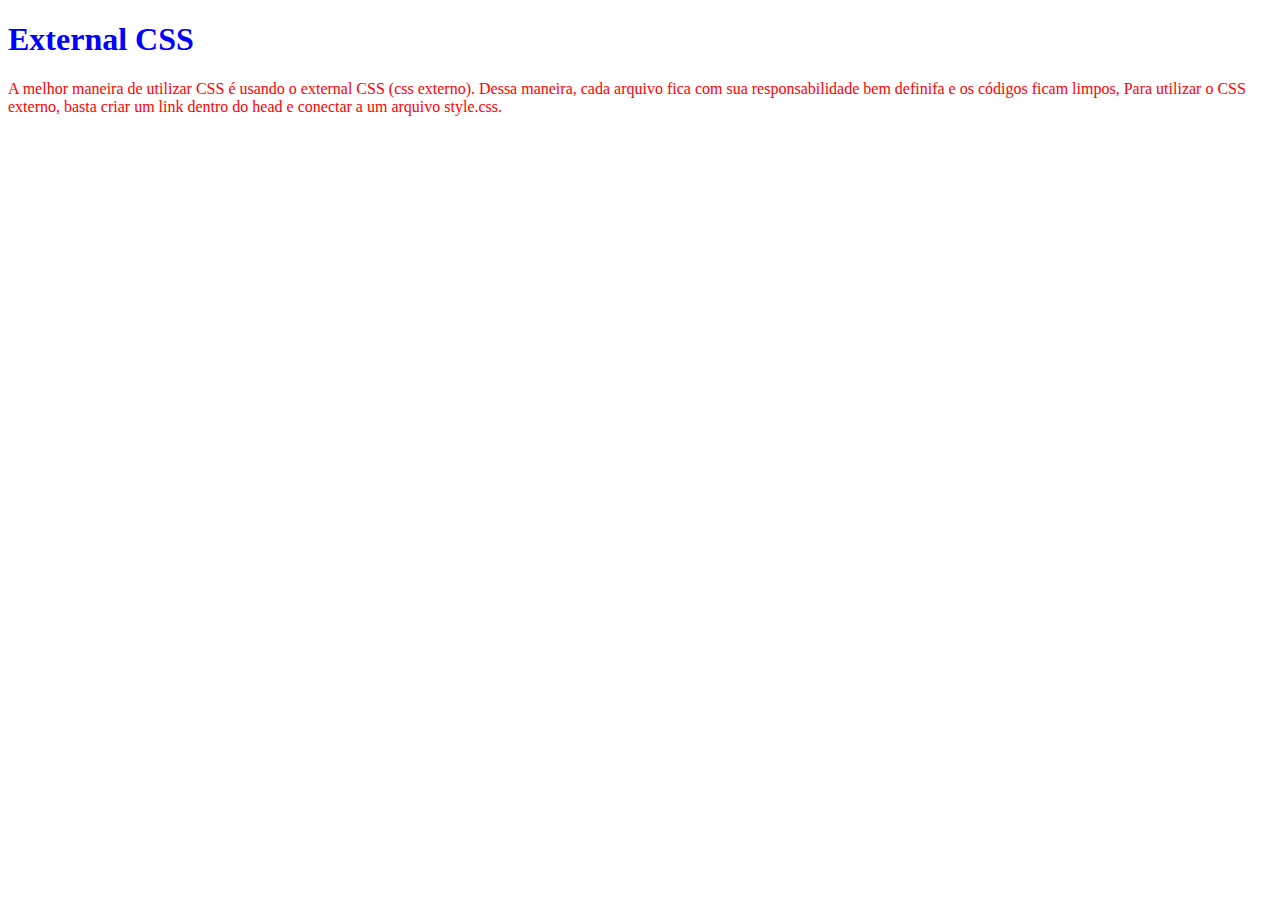
<file: 3_EXTERNAL_CSS/index.html>
<!DOCTYPE html>
<html lang="en">
<head>
    <meta charset="UTF-8">
    <meta http-equiv="X-UA-Compatible" content="IE=edge">
    <meta name="viewport" content="width=device-width, initial-scale=1.0">
    <link rel="stylesheet" href="style.css">
    <title>External CSS</title>
</head>
<body>
    <h1>External CSS</h1>
    <p>
        A melhor maneira de utilizar CSS é usando o external CSS (css externo). Dessa maneira, cada arquivo fica com sua responsabilidade bem definifa e os códigos ficam limpos, Para utilizar o CSS externo, basta criar um link dentro do head e conectar a um arquivo style.css.
    </p>
</body>
</html>
</file>
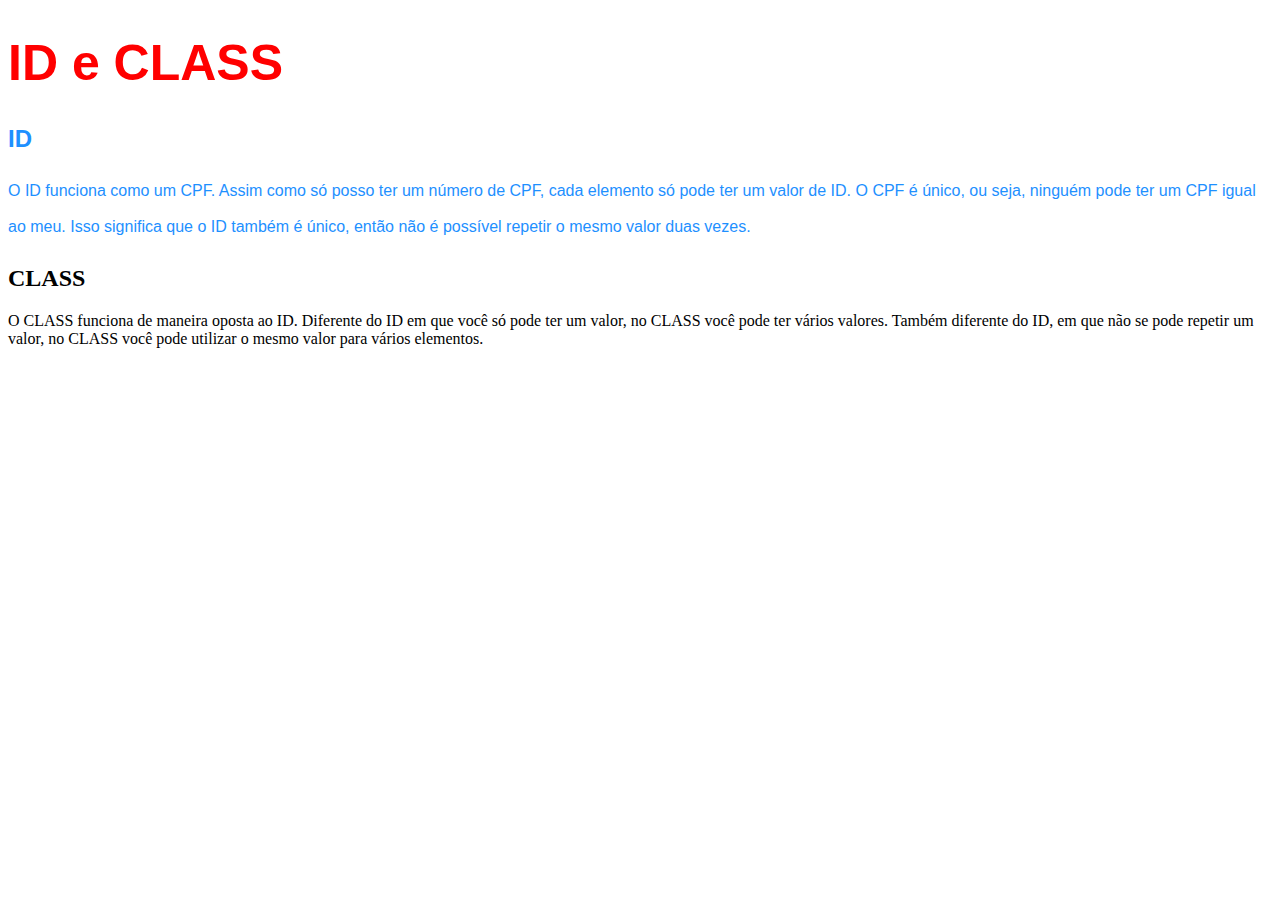
<file: 4_ID_CLASS/index.html>
<!DOCTYPE html>
<html lang="en">
<head>
    <meta charset="UTF-8">
    <meta http-equiv="X-UA-Compatible" content="IE=edge">
    <meta name="viewport" content="width=device-width, initial-scale=1.0">
    <link rel="stylesheet" href="style.css">
    <title>ID e CLASS</title>
</head>
<body>
    <h1>ID e CLASS</h1>

    <h2 class="textos-id">ID</h2>
    <p class="textos-id altura-linha">
        O ID funciona como um CPF. Assim como só posso ter um número de CPF, cada elemento só pode ter um valor de ID. O CPF é único, ou seja, ninguém pode ter um CPF igual ao meu. Isso significa que o ID também é único, então não é possível repetir o mesmo valor duas vezes.
    </p>

    <h2>CLASS</h2>
    <p>
        O CLASS funciona de maneira oposta ao ID. Diferente do ID em que você só pode ter um valor, no CLASS você pode ter vários valores. Também diferente do ID, em que não se pode repetir um valor, no CLASS você pode utilizar o mesmo valor para vários elementos.
    </p>
</body>
</html>
</file>
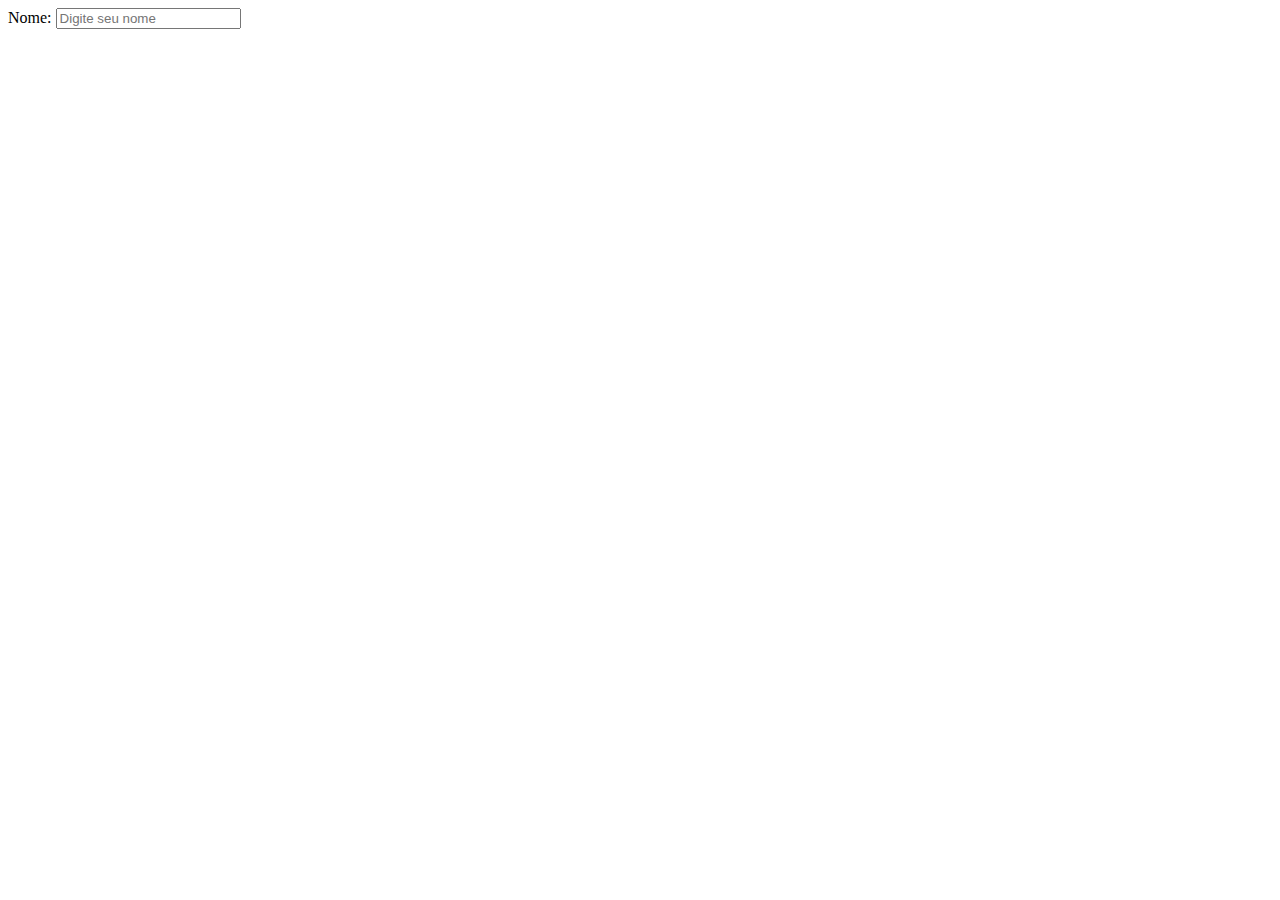
<file: 1_FORMULARIOS/1_form_basico/index.html>
<!DOCTYPE html>
<html lang="en">
<head>
    <meta charset="UTF-8">
    <meta http-equiv="X-UA-Compatible" content="IE=edge">
    <meta name="viewport" content="width=device-width, initial-scale=1.0">
    <title>Form Básico</title>
</head>
<body>
    <form action="">
        <div>
            <label for="nome">Nome:</label>
            <input type="text" id="nome" placeholder="Digite seu nome">
        </div>
    </form>
</body>
</html>
</file>
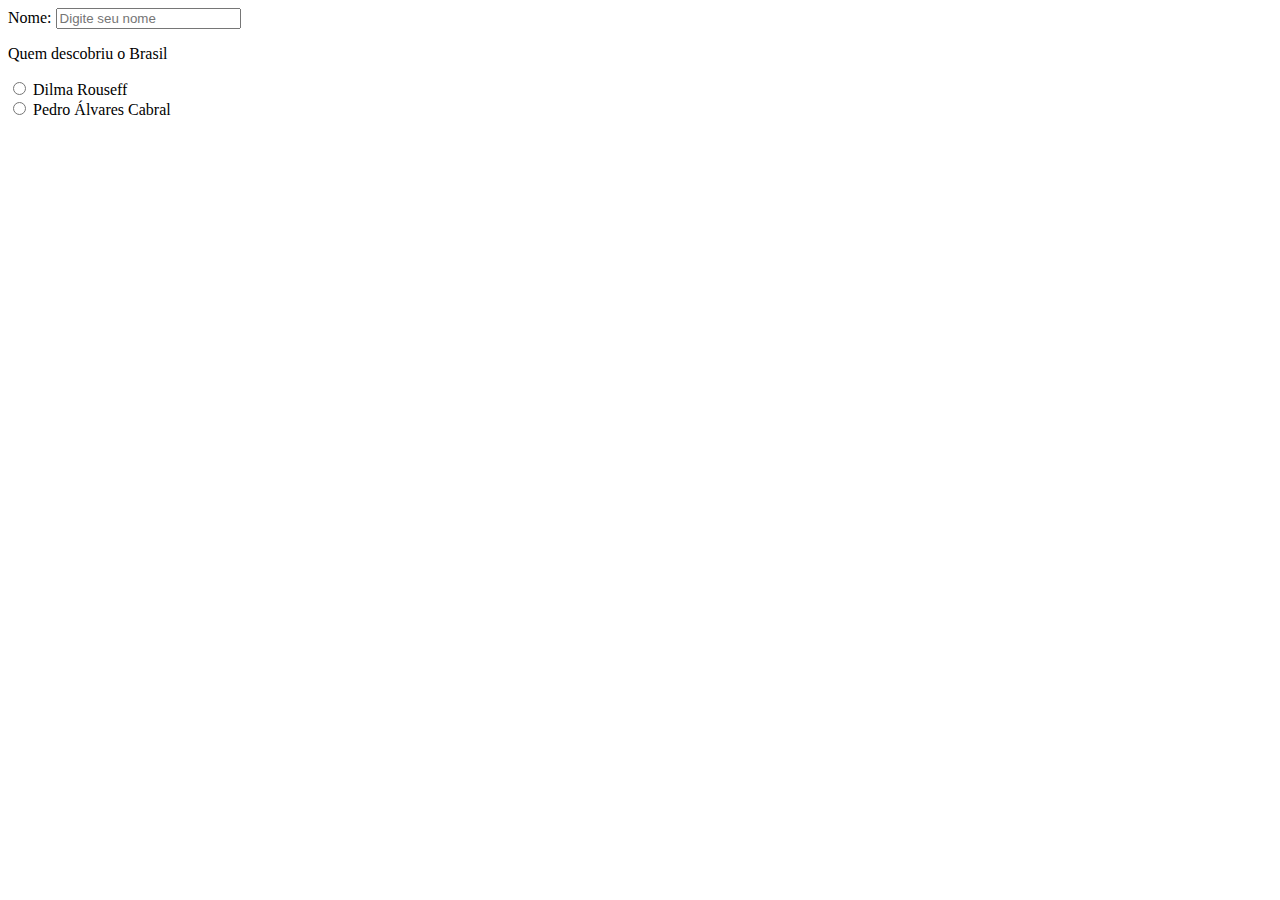
<file: 1_FORMULARIOS/2_input_radio/index.html>
<!DOCTYPE html>
<html lang="en">
<head>
    <meta charset="UTF-8">
    <meta http-equiv="X-UA-Compatible" content="IE=edge">
    <meta name="viewport" content="width=device-width, initial-scale=1.0">
    <title>Input Radio</title>
</head>
<body>
    <form action="">
        <div>
            <label for="nome">Nome:</label>
            <input type="text" id="nome" placeholder="Digite seu nome">
        </div>

        <!-- input radio -->
        <div>
            <p>Quem descobriu o Brasil</p>

            <div>
                <input type="radio" id="dilma" name="descobriu-brasil">
                <label for="dilma">Dilma Rouseff</label>
            </div>
            <div>
                <input type="radio" id="cabral" name="descobriu-brasil">
                <label for="Cabral">Pedro Álvares Cabral</label>
            </div>
        </div>
    </form>
</body>
</html>
</file>
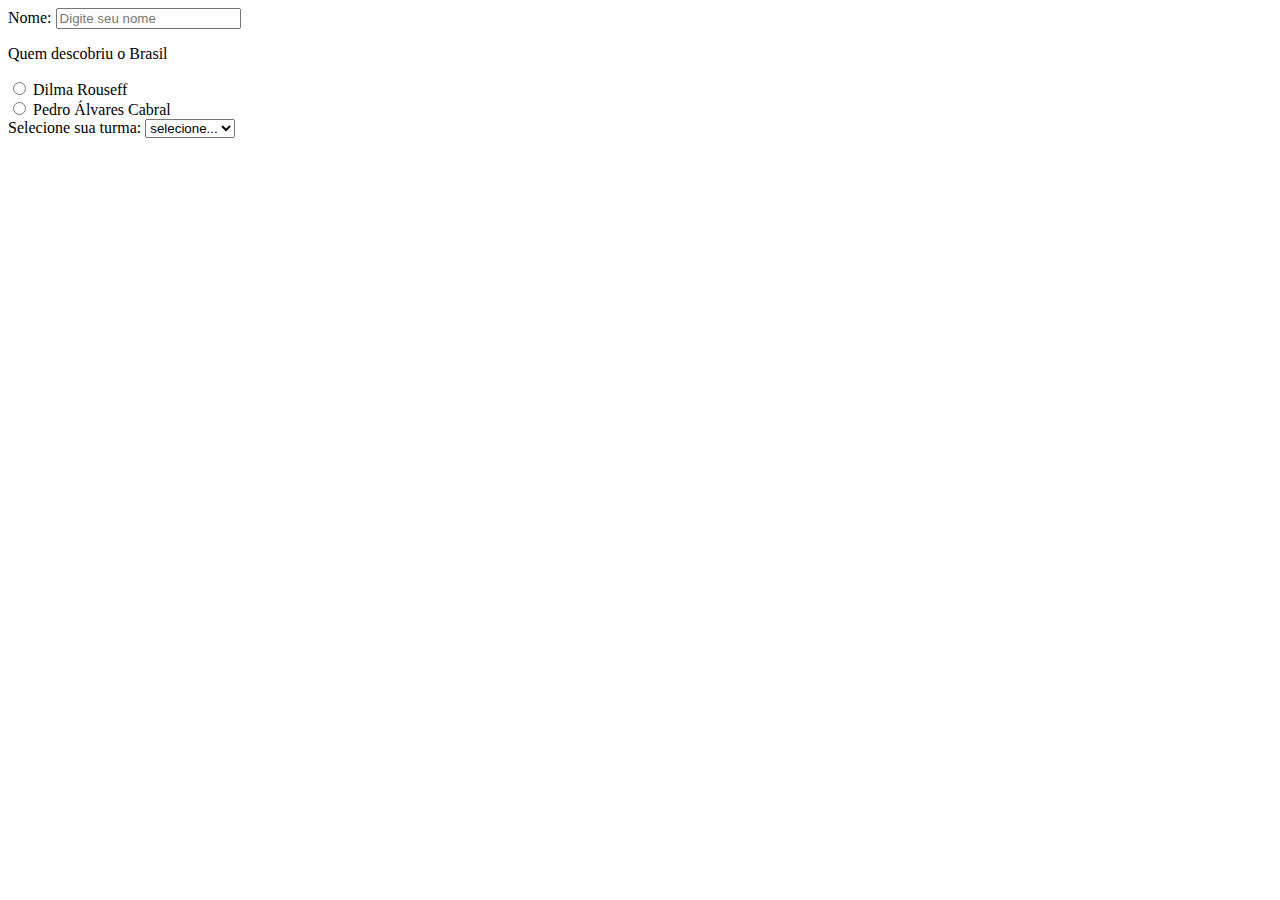
<file: 1_FORMULARIOS/3_select/index.html>
<!DOCTYPE html>
<html lang="en">
<head>
    <meta charset="UTF-8">
    <meta http-equiv="X-UA-Compatible" content="IE=edge">
    <meta name="viewport" content="width=device-width, initial-scale=1.0">
    <title>Input Radio</title>
</head>
<body>
    <form action="">
        <div>
            <label for="nome">Nome:</label>
            <input type="text" id="nome" placeholder="Digite seu nome">
        </div>

        <!-- input radio -->
        <div>
            <p>Quem descobriu o Brasil</p>

            <div>
                <input type="radio" id="dilma" name="descobriu-brasil">
                <label for="dilma">Dilma Rouseff</label>
            </div>
            <div>
                <input type="radio" id="cabral" name="descobriu-brasil">
                <label for="Cabral">Pedro Álvares Cabral</label>
            </div>
        </div>

        <!-- select -->
        <div>
            <label for="">Selecione sua turma:</label>
            <select name="turma" id="turma">
                <option value="" disabled selected>selecione...</option>
                <option value="22a">22A</option>
                <option value="22b">22B</option>
                <option value="22c">22C</option>
            </select>

        </div>
    </form>
</body>
</html>
</file>
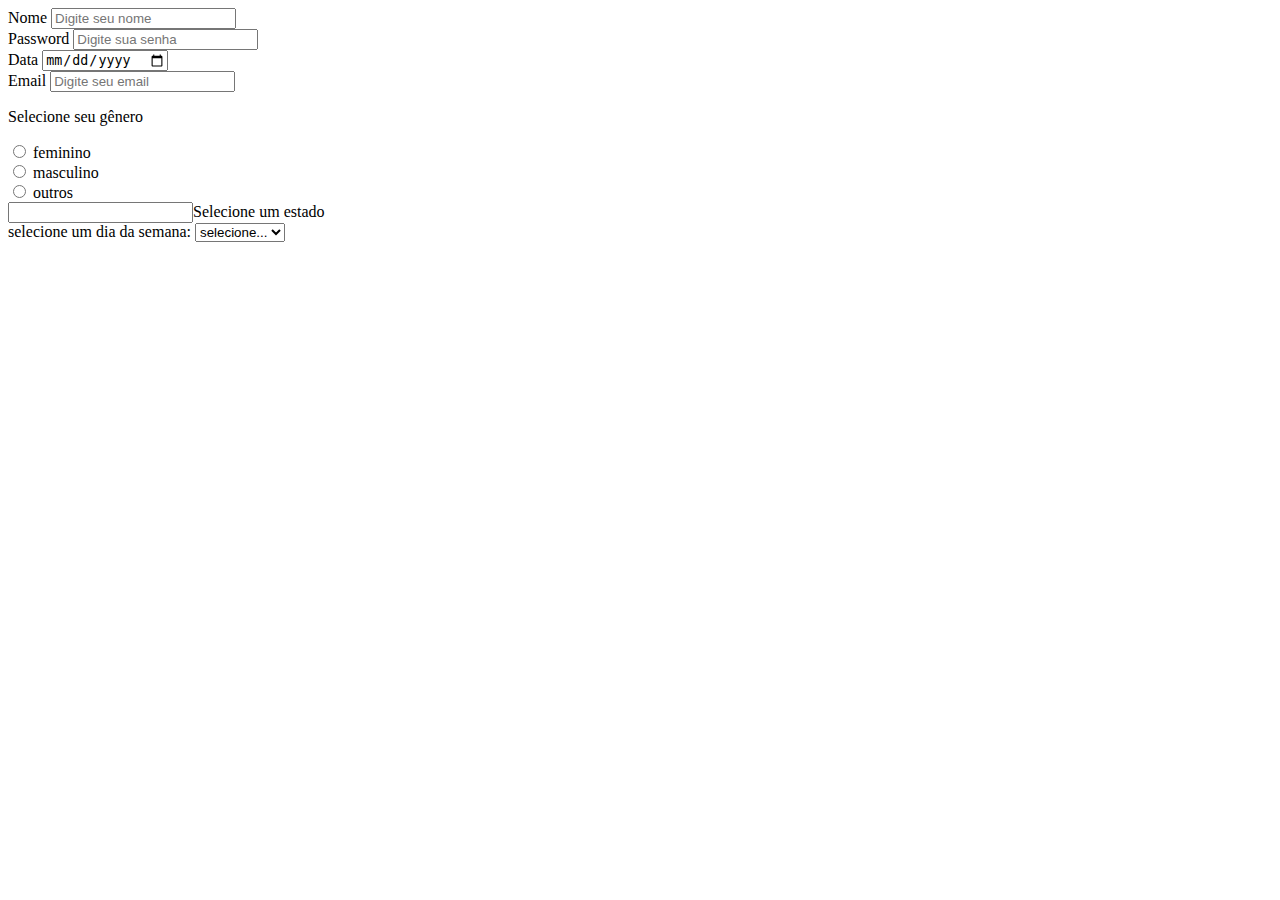
<file: 1_FORMULARIOS/4_tarefa/index.html>
<!DOCTYPE html>
<html lang="en">
<head>
    <meta charset="UTF-8">
    <meta http-equiv="X-UA-Compatible" content="IE=edge">
    <meta name="viewport" content="width=device-width, initial-scale=1.0">
    <title>Formulario</title>
</head>
<body>
    <form action="">
        <div>
            <label for="nome">Nome</label>
            <input type="text" id="nome" placeholder="Digite seu nome">
        </div>

        <div>
            <label for="pass">Password</label>
            <input type="password" id="pass" placeholder="Digite sua senha">
        </div>

        <div>
            <label for="data">Data</label>
            <input type="date" id="date" placeholder="Digite a data de hoje">
        </div>

        <div>
            <label for="email">Email</label>
            <input type="email" id="email" placeholder="Digite seu email">
        </div>

        <div>
            <p>Selecione seu gênero</p>

            <div>
                <input type="radio" nome="genero" id="feminino">
                <label for="feminino">feminino</label>
            </div>
            <div>
                <input type="radio" nome="genero" id="masculino">
                <label for="masculino">masculino</label>  
            </div>
            <div>
                <input type="radio" nome="genero" id="outros">
                <label for="outros">outros</label>  
            </div>

            <div>
                <input for="estado">Selecione um estado</input>
                <label name="estado" id="estado"></label>
            </div>
            <div>
                <label for="">selecione um dia da semana:</label>
                <select name="turma" id="turma">
                    <option value="" disabled selected>selecione...</option>
                    <option value="segunda">segunda</option>
                    <option value="terça">terça</option>
                    <option value="quarta">quarta</option>
                    <option value="quinta">quinta</option>
                    <option value="sexta">sexta</option>
                </select>
            </div>
        </div>
    </form>
</body>
</html>
</file>
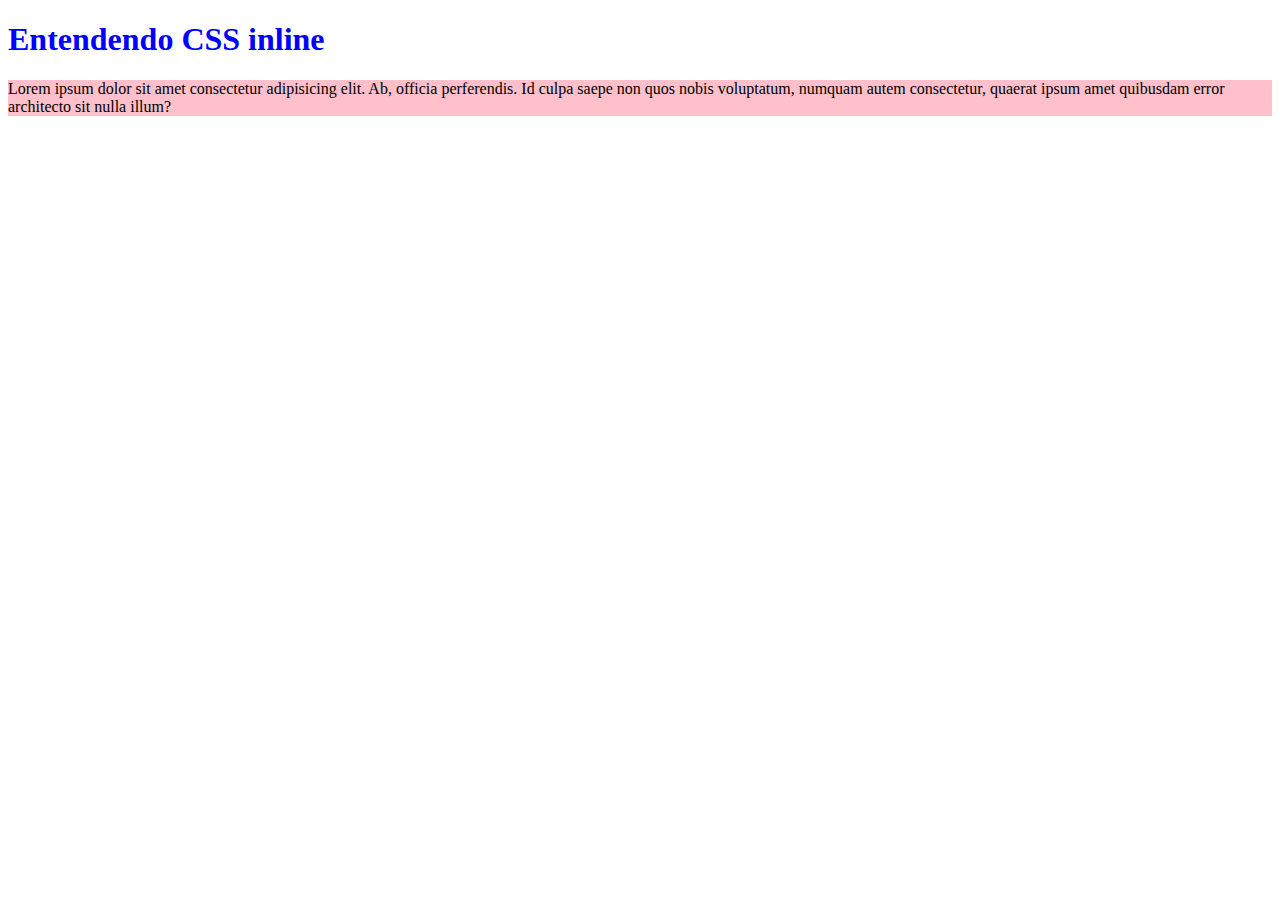
<file: 2_CSS/1_inline_css/index.html>
<!DOCTYPE html>
<html lang="en">
<head>
    <meta charset="UTF-8">
    <meta http-equiv="X-UA-Compatible" content="IE=edge">
    <meta name="viewport" content="width=device-width, initial-scale=1.0">
    <title>inline CSS</title>
</head>
<body>
    <h1  style="color: blue"> Entendendo CSS inline</h1>
    <p style="color:black; background-color: pink;">Lorem ipsum dolor sit amet consectetur adipisicing elit. Ab, officia perferendis. Id culpa saepe non quos nobis voluptatum, numquam autem consectetur, quaerat ipsum amet quibusdam error architecto sit nulla illum?</p>
</body>
</html>
</file>
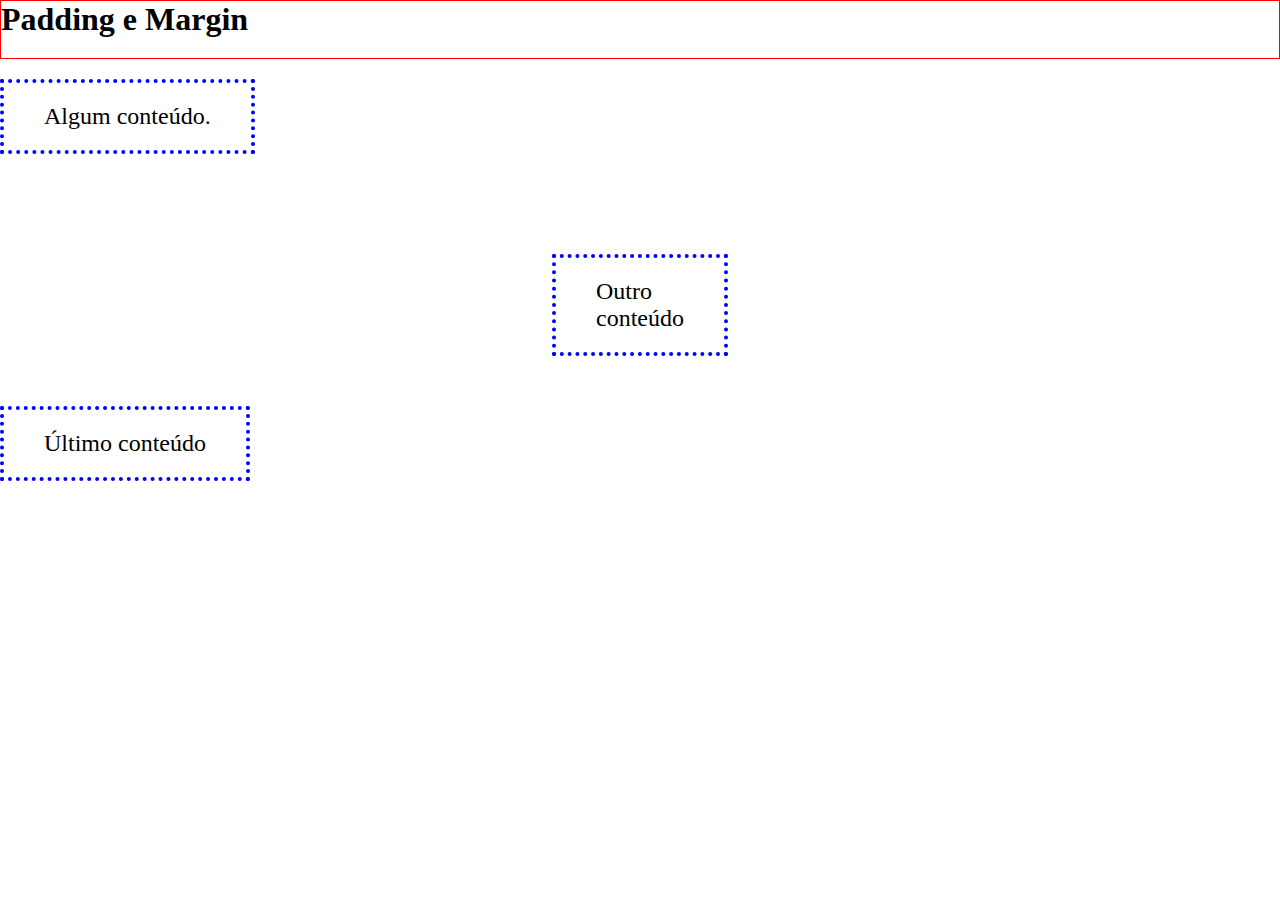
<file: 5_BOX_MODEL/2-padding-margin/index.html>
<!DOCTYPE html>
<html lang="en">
<head>
    <meta charset="UTF-8">
    <meta http-equiv="X-UA-Compatible" content="IE=edge">
    <meta name="viewport" content="width=device-width, initial-scale=1.0">
    <link rel="stylesheet" href="style.css">
    <title>Padding e Margin</title>
</head>
<body>
    <h1>Padding e Margin</h1>

    <div class="algum">
        Algum conteúdo.
    </div>

    <div class="outro">
        Outro <br> conteúdo
    </div>

    <div class="ultimo">
        Último conteúdo
    </div>
</body>
</html>
</file>
<file: 3_EXTERNAL_CSS/style.css>
h1 {
    color:blue;
}

p {
    color: red;
}
</file>
<file: 4_ID_CLASS/style.css>
h1 {
    font-family: 'Gill Sans', 'Gill Sans MT', Calibri, 'Trebuchet MS', sans-serif;
    color: red;
    font-size: 50px;
}

.textos-id {
    color: dodgerblue;
    font-family: 'Lucida Sans', 'Lucida Sans Regular', 'Lucida Grande', 'Lucida Sans Unicode', Geneva, Verdana, sans-serif;
}

.altura-linha {
    line-height: 36px;
}
</file>
<file: 5_BOX_MODEL/2-padding-margin/style.css>
* {
    margin: 0;
}

div {
    border: 4px dotted #00f;
    width: fit-content;
    font-size: 24px;

    /*padding-top: 10px;
    padding-right: 20px;
    padding-bottom: 30px;
    padding-left: 40px;*/

    /*shorthand*/
    /*1 valor = mesmo valor para todos os 4 lados*/

    padding: 20px;

    /*2 valores = primeiro - top e bottom / segundo - right e left*/
    padding: 30px 50px;

    /*3 valores = 1 -  top / 2 - right e left / 3 - bottom*/
    padding: 20px 50px 5px;

    /*4 valores = 1- top / 2- right / 3- bottom / 4- left*/
    padding: 30px 50px 70px 90px;

    /*propriedades extras*/
    padding-inline: 40px; /*padding na horizontal*/
    padding-block: 20px; /*padding na vertical*/
}

h1{
    border: 1px solid red;
    margin-bottom: 20px;
    padding-bottom: 20px;
}

.algum {
    margin-bottom: 100px;
}

.ultimo {
    margin-top: 50px;
}

.outro {
    margin-inline: auto;
}
</file>
